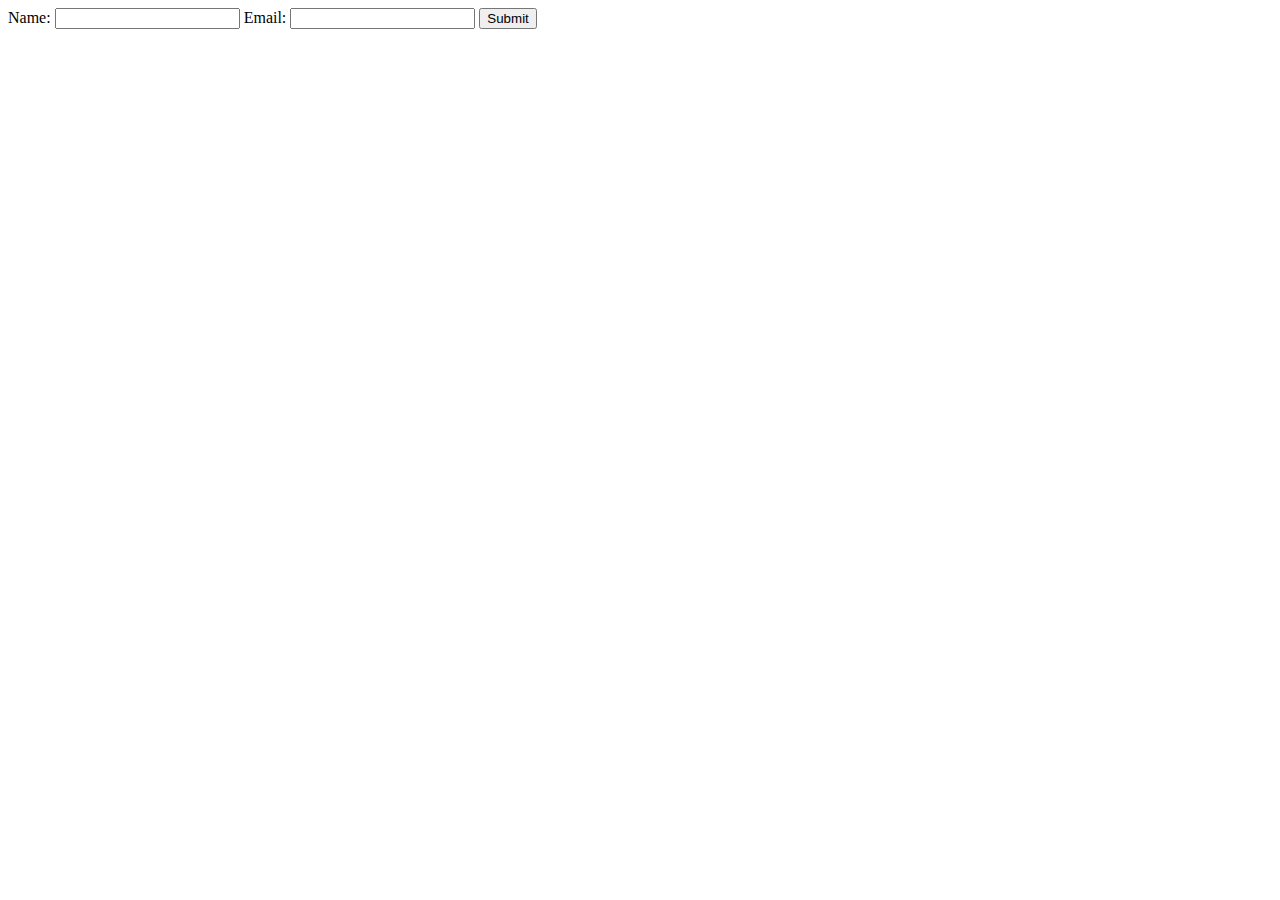
<file: html_css_js/html/form.html>
<!DOCTYPE html>
<html lang="en">
<head>
    <meta charset="UTF-8">
    <meta name="viewport" content="width=device-width, initial-scale=1.0">
    <title>Form model</title>
</head>
<body>
    <form>
        <label for="name">Name:</label>
        <input type="text" id="name" name="name">

        <label for="email">Email:</label>
        <input type="email" id="email" name="email">

        <input type="submit" value="Submit">
    </form>
</body>
</html>
</file>
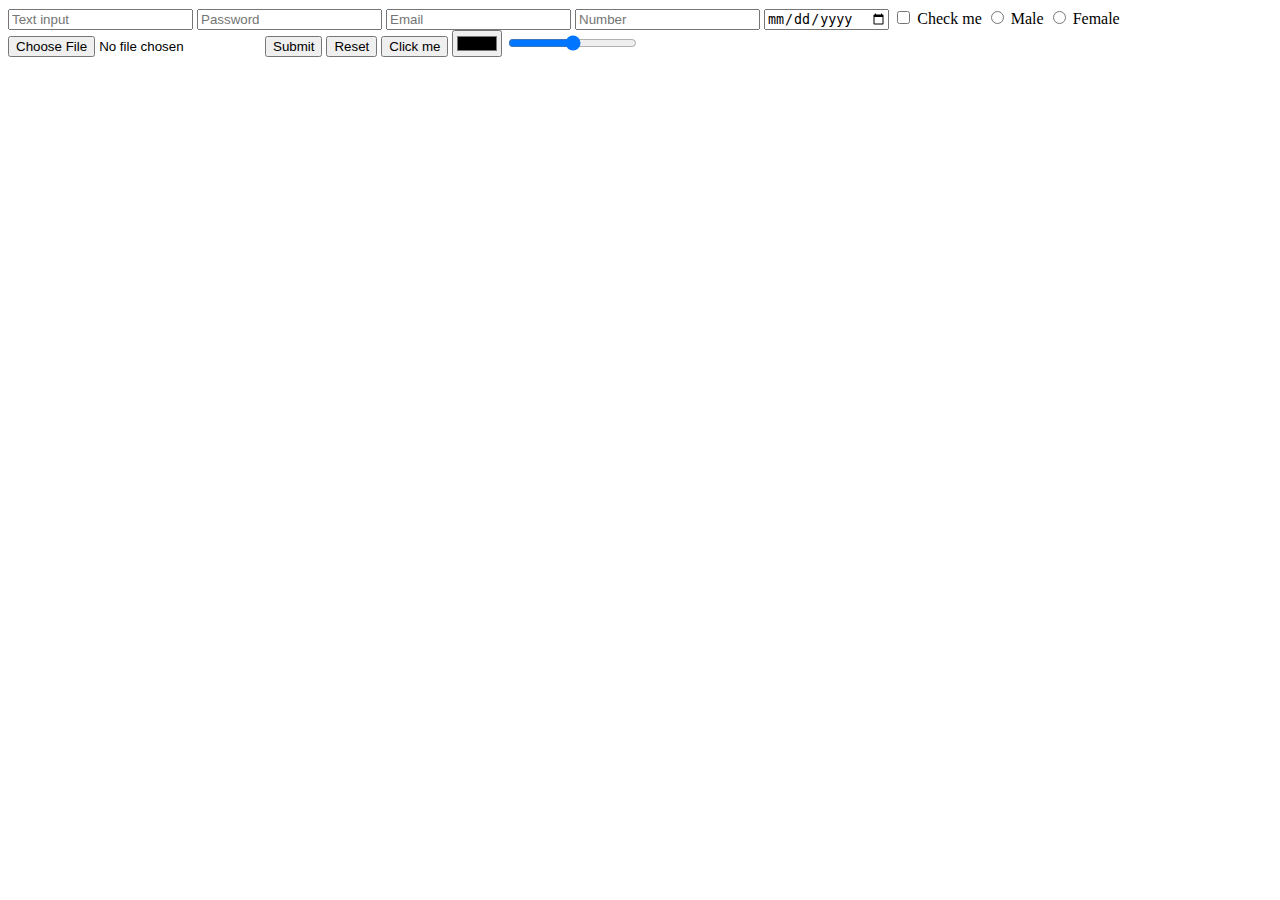
<file: html_css_js/html/inputs.html>
<!DOCTYPE html>
<html lang="en">
  <head>
    <meta charset="UTF-8" />
    <meta name="viewport" content="width=device-width, initial-scale=1.0" />
    <title>Input types</title>
  </head>
  <body>
    <input type="text" placeholder="Text input" />
    <input type="password" placeholder="Password" />
    <input type="email" placeholder="Email" />
    <input type="number" placeholder="Number" />
    <input type="date" />
    <input type="checkbox" /> Check me
    <input type="radio" name="gender" value="male" /> Male
    <input type="radio" name="gender" value="female" /> Female
    <input type="file" />
    <input type="submit" value="Submit" />
    <input type="reset" value="Reset" />
    <input type="button" value="Click me" />
    <input type="color" />
    <input type="range" />
  </body>
</html>
</file>
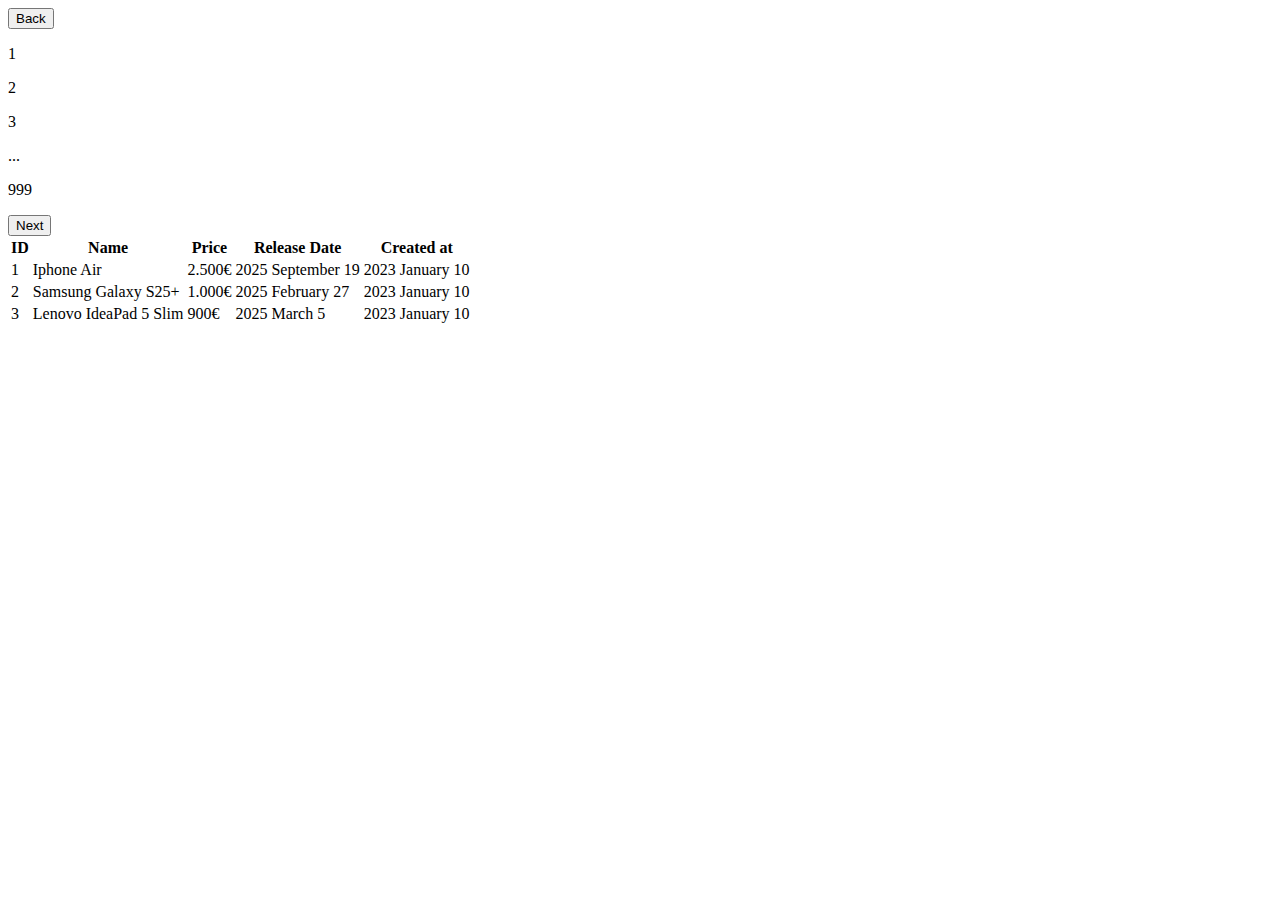
<file: html_css_js/html/table.html>
<!DOCTYPE html>
<html lang="en">
  <head>
    <meta charset="UTF-8" />
    <meta name="viewport" content="width=device-width, initial-scale=1.0" />
    <title>Table model</title>
  </head>
  <body>
    <table>
      <thead>
        <!-- Table row -->
        <tr>
          <th>ID</th>
          <th>Name</th>
          <th>Price</th>
          <th>Release Date</th>
          <th>Created at</th>
        </tr>
      </thead>
      <tbody>
        <tr>
          <td>1</td>
          <td>Iphone Air</td>
          <td>2.500€</td>
          <!-- ISO 8601 - Date Format: YYYY-MM-DD - 2025-12-02T19:16:06 -->
          <td>2025 September 19</td>
          <td>2023 January 10</td>
        </tr>

        <tr>
          <td>2</td>
          <td>Samsung Galaxy S25+</td>
          <td>1.000€</td>
          <td>2025 February 27</td>
          <td>2023 January 10</td>
        </tr>

        <tr>
          <td>3</td>
          <td>Lenovo IdeaPad 5 Slim</td>
          <td>900€</td>
          <td>2025 March 5</td>
          <td>2023 January 10</td>
        </tr>
      </tbody>
      <tfoot>
        <!-- ex: Pagination 1, 2, 3, ... 999, back-button, next-button -->
        <button>Back</button>
        <div>
          <p>1</p>
          <p>2</p>
          <p>3</p>
          <p>...</p>
          <p>999</p>
        </div>
        <button>Next</button>
      </tfoot>
    </table>
  </body>
</html>
</file>
